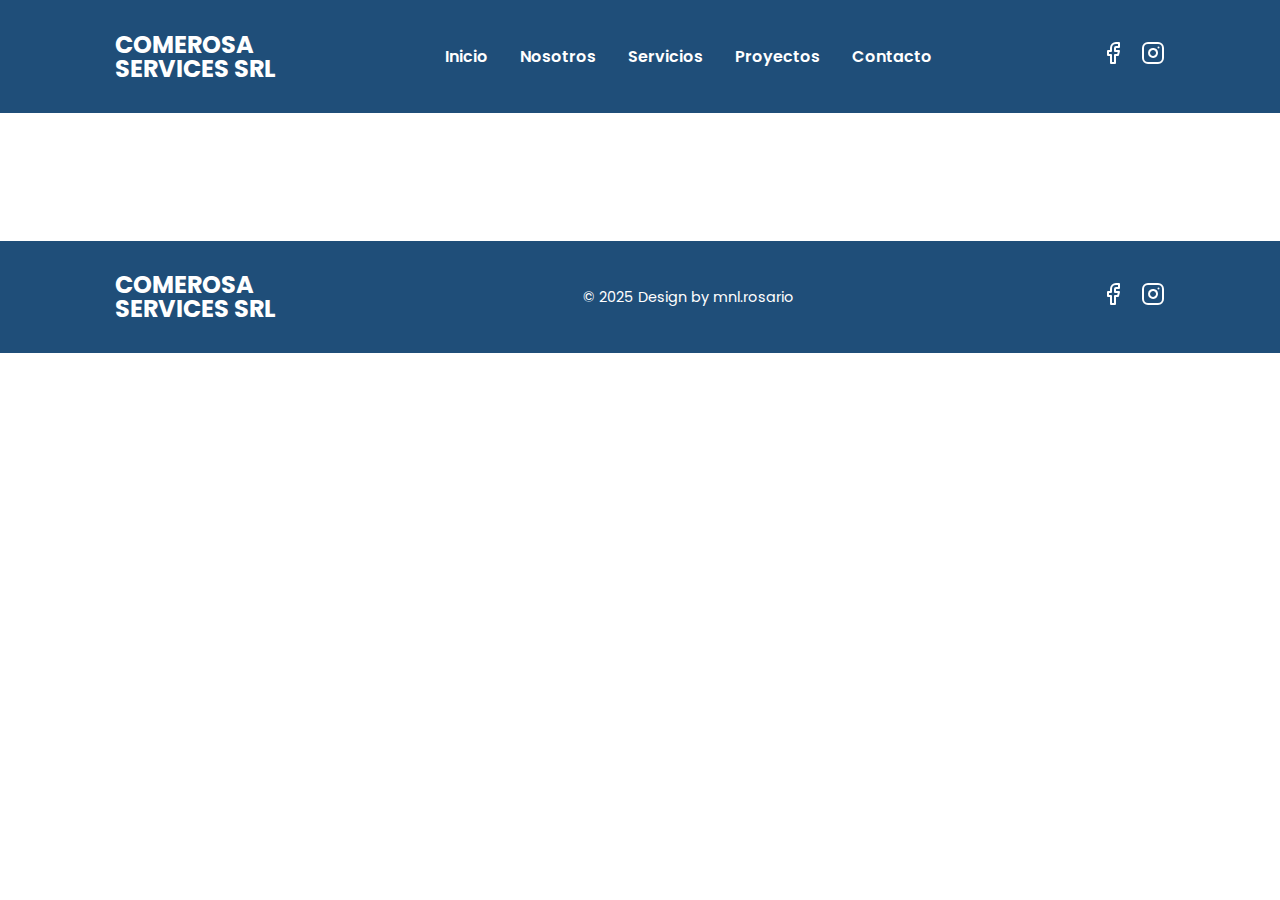
<file: about.html>
<!DOCTYPE html>
<html lang="en">
<head>
    <meta charset="UTF-8">
    <meta name="viewport" content="width=device-width, initial-scale=1.0">
    <link rel="stylesheet" href="./css/styles.css">
    <title>Comerosa Services SRL</title>
</head>
<body>
    <header>
        <a href="#main">
            <h2 class="logo">Comerosa <span>Services SRL</span></h2>
        </a>
        <nav>
            <a href="./index.html" class="nav-item active">Inicio</a>
            <a href="./index.html#about" class="nav-item active">Nosotros</a>
            <a href="./index.html#services" class="nav-item active">Servicios</a>
            <a href="./index.html#projects" class="nav-item active">Proyectos</a>
            <a href="./index.html#contact" class="nav-item active">Contacto</a>
        </nav>
        <nav class="socials">
            <a href="#">
                <svg xmlns="http://www.w3.org/2000/svg" width="24" height="24" viewBox="0 0 24 24" fill="none" stroke="currentColor" stroke-width="2" stroke-linecap="round" stroke-linejoin="round" class="feather feather-facebook"><path d="M18 2h-3a5 5 0 0 0-5 5v3H7v4h3v8h4v-8h3l1-4h-4V7a1 1 0 0 1 1-1h3z"/></svg>
            </a>
            <a href="#">
                <svg xmlns="http://www.w3.org/2000/svg" width="24" height="24" viewBox="0 0 24 24" fill="none" stroke="currentColor" stroke-width="2" stroke-linecap="round" stroke-linejoin="round" class="feather feather-instagram"><rect x="2" y="2" width="20" height="20" rx="5" ry="5"/><path d="M16 11.37A4 4 0 1 1 12.63 8 4 4 0 0 1 16 11.37z"/><line x1="17.5" y1="6.5" x2="17.51" y2="6.5"/></svg>
            </a>
        </nav>
    </header>

    <main id="main"></main>

    <footer>
        <h2 class="logo">Comerosa <span>Services SRL</span></h2>
        <p>© 2025 Design by mnl.rosario</p>
        <nav class="socials">
            <a href="#">
                <svg xmlns="http://www.w3.org/2000/svg" width="24" height="24" viewBox="0 0 24 24" fill="none" stroke="currentColor" stroke-width="2" stroke-linecap="round" stroke-linejoin="round" class="feather feather-facebook"><path d="M18 2h-3a5 5 0 0 0-5 5v3H7v4h3v8h4v-8h3l1-4h-4V7a1 1 0 0 1 1-1h3z"/></svg>
            </a>
            <a href="#">
                <svg xmlns="http://www.w3.org/2000/svg" width="24" height="24" viewBox="0 0 24 24" fill="none" stroke="currentColor" stroke-width="2" stroke-linecap="round" stroke-linejoin="round" class="feather feather-instagram"><rect x="2" y="2" width="20" height="20" rx="5" ry="5"/><path d="M16 11.37A4 4 0 1 1 12.63 8 4 4 0 0 1 16 11.37z"/><line x1="17.5" y1="6.5" x2="17.51" y2="6.5"/></svg>
            </a>
        </nav>
    </footer>

    <script type="module" src="./js/script.js"></script>
</body>
</html>
</file>
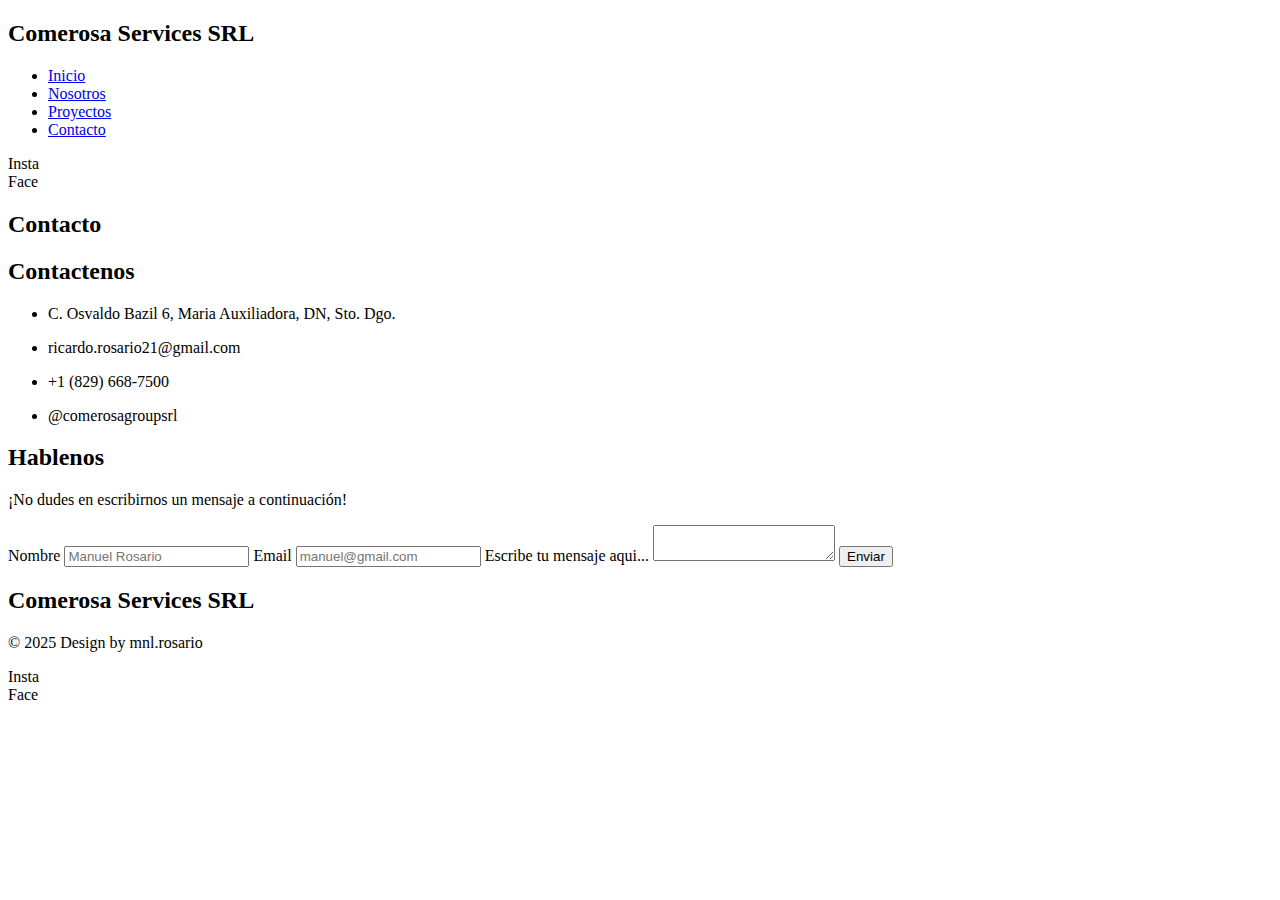
<file: contact.html>
<!DOCTYPE html>
<html lang="en">
<head>
    <meta charset="UTF-8">
    <meta name="viewport" content="width=device-width, initial-scale=1.0">
    <title>Comerosa Services SRL</title>
</head>
<body>
     <header>
        <h2>Comerosa Services SRL</h2>
        <nav>
            <ul>
                <li>
                    <a href="#">Inicio</a>
                </li>
                <li>
                    <a href="#">Nosotros</a>
                </li>
                <li>
                    <a href="#">Proyectos</a>
                </li>
                <li>
                    <a href="#">Contacto</a>
                </li>
            </ul>
        </nav>
        <nav>
            <div>Insta</div>
            <div>Face</div>
        </nav>
    </header>

    <main>
        <h2>Contacto</h2>
         <article class="contect-info">
                <h2>Contactenos</h2>
                <ul>
                    <li>
                        <p>C. Osvaldo Bazil 6, Maria Auxiliadora, DN, Sto. Dgo.</p>
                    </li>
                    <li>
                        <p>ricardo.rosario21@gmail.com</p>
                    </li>
                    <li>
                        <p>+1 (829) 668-7500</p>
                    </li>
                    <li>
                        <p>@comerosagroupsrl</p>
                    </li>
                </ul>
            </article>
            <form action="" class="contact-form">
                <h2>Hablenos</h2>
                <p>¡No dudes en escribirnos un mensaje a continuación!</p>

                <label for="name">Nombre</label>
                <input type="text" name="name" placeholder="Manuel Rosario">

                <label for="email">Email</label>
                <input type="text" name="email" placeholder="manuel@gmail.com">

                <label for="textarea">Escribe tu mensaje aqui...</label>
                <textarea name="textarea"></textarea>

                <button type="submit">Enviar</button>
            </form>
    </main>

    <footer>
        <h2>Comerosa Services SRL</h2>
        <p>© 2025 Design by mnl.rosario</p>
        <nav>
            <div>Insta</div>
            <div>Face</div>
        </nav>
    </footer>
</body>
</html>
</file>
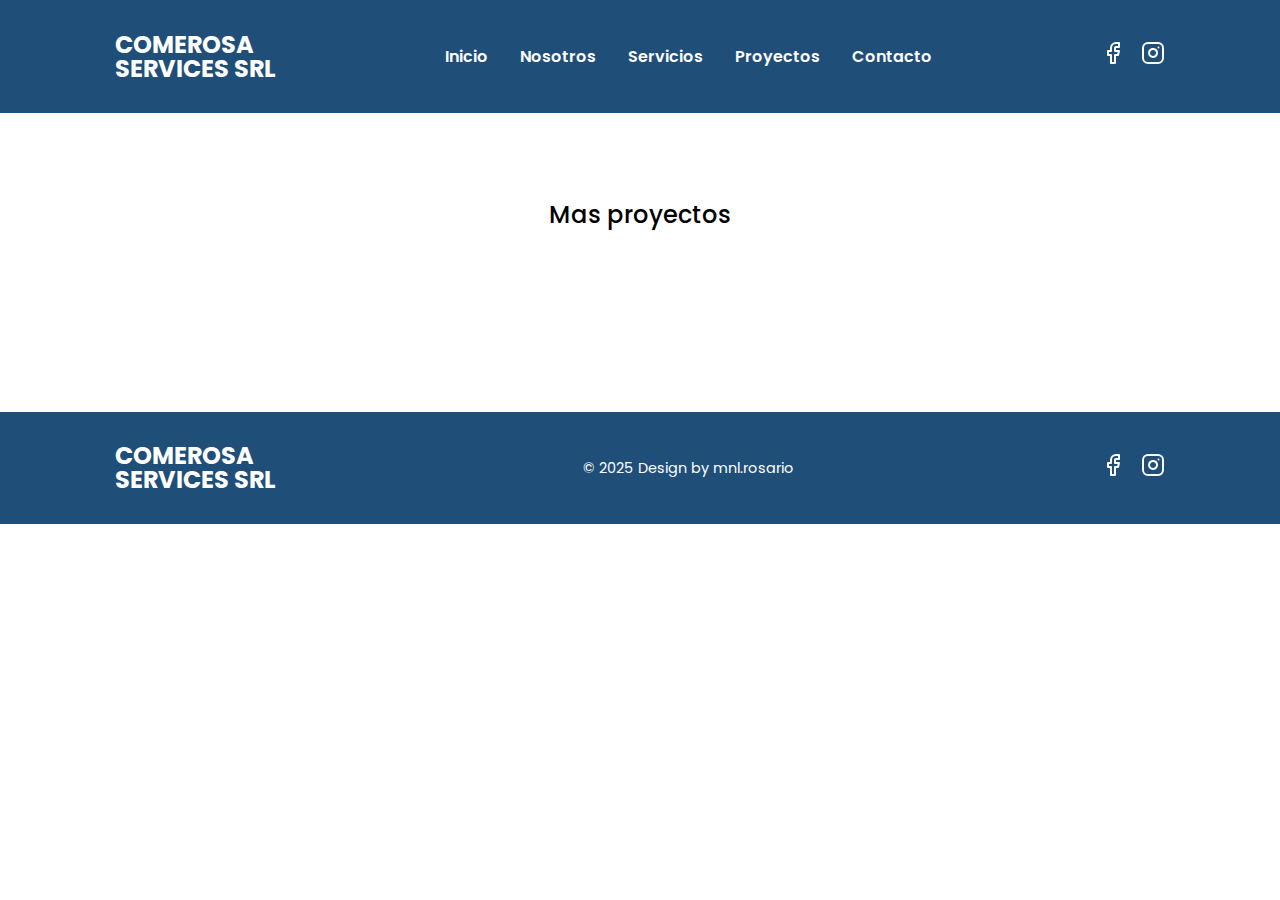
<file: projects.html>
<!DOCTYPE html>
<html lang="en">
<head>
    <meta charset="UTF-8">
    <meta name="viewport" content="width=device-width, initial-scale=1.0">
    <link rel="stylesheet" href="./css/projects.css">
    <title>Comerosa Services SRL</title>
</head>
<body>
    <header>
        <a href="#main">
            <h2 class="logo">Comerosa <span>Services SRL</span></h2>
        </a>
        <nav>
            <a href="./index.html" class="nav-item active">Inicio</a>
            <a href="./index.html#about" class="nav-item active">Nosotros</a>
            <a href="./index.html#services" class="nav-item active">Servicios</a>
            <a href="./index.html#projects" class="nav-item active">Proyectos</a>
            <a href="./index.html#contact" class="nav-item active">Contacto</a>
        </nav>
        <nav class="socials">
            <a href="#">
                <svg xmlns="http://www.w3.org/2000/svg" width="24" height="24" viewBox="0 0 24 24" fill="none" stroke="currentColor" stroke-width="2" stroke-linecap="round" stroke-linejoin="round" class="feather feather-facebook"><path d="M18 2h-3a5 5 0 0 0-5 5v3H7v4h3v8h4v-8h3l1-4h-4V7a1 1 0 0 1 1-1h3z"/></svg>
            </a>
            <a href="#">
                <svg xmlns="http://www.w3.org/2000/svg" width="24" height="24" viewBox="0 0 24 24" fill="none" stroke="currentColor" stroke-width="2" stroke-linecap="round" stroke-linejoin="round" class="feather feather-instagram"><rect x="2" y="2" width="20" height="20" rx="5" ry="5"/><path d="M16 11.37A4 4 0 1 1 12.63 8 4 4 0 0 1 16 11.37z"/><line x1="17.5" y1="6.5" x2="17.51" y2="6.5"/></svg>
            </a>
        </nav>
    </header>

    <main id="main">
       <section class="project-container">
            <!-- Esta parte esta generada con JS -->
       </section>
       <section class="suggested-projects">
            <h2>Mas proyectos</h2>
            <div class="moreProject-container">
                <!-- Esta parte esta generada con JS -->
            </div>
       </section>
    </main>

    <footer>
        <h2 class="logo">Comerosa <span>Services SRL</span></h2>
        <p>© 2025 Design by mnl.rosario</p>
        <nav class="socials">
            <a href="#">
                <svg xmlns="http://www.w3.org/2000/svg" width="24" height="24" viewBox="0 0 24 24" fill="none" stroke="currentColor" stroke-width="2" stroke-linecap="round" stroke-linejoin="round" class="feather feather-facebook"><path d="M18 2h-3a5 5 0 0 0-5 5v3H7v4h3v8h4v-8h3l1-4h-4V7a1 1 0 0 1 1-1h3z"/></svg>
            </a>
            <a href="#">
                <svg xmlns="http://www.w3.org/2000/svg" width="24" height="24" viewBox="0 0 24 24" fill="none" stroke="currentColor" stroke-width="2" stroke-linecap="round" stroke-linejoin="round" class="feather feather-instagram"><rect x="2" y="2" width="20" height="20" rx="5" ry="5"/><path d="M16 11.37A4 4 0 1 1 12.63 8 4 4 0 0 1 16 11.37z"/><line x1="17.5" y1="6.5" x2="17.51" y2="6.5"/></svg>
            </a>
        </nav>
    </footer>

    <script type="module" src="./js/project.js"></script>
</body>
</html>
</file>
<file: css/styles.css>
@import url('https://fonts.googleapis.com/css2?family=Poppins:ital,wght@0,100;0,200;0,300;0,400;0,500;0,600;0,700;0,800;0,900;1,100;1,200;1,300;1,400;1,500;1,600;1,700;1,800;1,900&display=swap');


:root {
    --primary-color: #1F4E79;
    --secondary-color: #333333;
    --acent-color: #FFC107;
}

* {
    margin: 0;
    padding: 0;
    box-sizing: border-box;
}

html {
    scroll-behavior: smooth;
}

@view-transition {
    navigation: auto
}

::view-transition-group(*) {
    animation-duration:.5s;
}

::view-transition-old(root) {
    animation: slide-out-to-left .5s forwards;
}

::view-transition-new(root) {
    animation: slide-out-to-right .5s forwards;
}

@keyframes slide-out-to-left {
    from {
        transform: translateX(0);
    } to {
        transform: translateX(-100%);
    }
}

@keyframes slide-out-to-right {
    from {
        transform: translateX(-100%);
    } to {
        transform: translateX(0);
    }
}

body {
    font-family: 'Poppins', sans-serif;

}

header {
    display: flex;
    justify-content: space-between;
    align-items: center;
    width: 100%;
    position: sticky;
    left: 0;
    top: 0;
    z-index: 10;
    padding: 32px 115px;
    background-color: var(--primary-color);

    & a {
        text-decoration: none;
    }
}

.logo {
    display: flex;
    flex-direction: column;
    color: white;
    line-height: 1;
    text-transform: uppercase;
}

header nav {
    display: flex;
    color: white;
}


.socials {
    display:flex;
    gap: 1rem;
}

.socials a {
    text-decoration: none;
    color: white;
}

 .nav-item {
    list-style-type: none;
    padding: .75rem 1rem;
    text-decoration: none;
    color: white;
    font-weight: 600;
}

.hero {
    height: 90dvh;
    width: 100%;
    padding: 0 115px;
    display: flex;
    flex-direction: column;
    align-items: center;
    justify-content: center;
    gap: 2rem;

    position: relative;
}

.hero-video {
    position: absolute;
    top: 0;
    left: 0;
    width: 100%;
    height: 100%;
    z-index: -10;
}

.hero-video video {
    width: 100%;
}

.arrow {
  position: absolute;
  bottom: 8%;
  color: var(--acent-color);
  animation: arrowMove 1.5s ease-in-out infinite;
  display: flex;
  justify-content: center;
  align-items: center;

  & svg {
    stroke-width: 3;
  }
}

@keyframes arrowMove {
  0% {
    transform: translateY(0);
    opacity: 0.8;
  }
  50% {
    transform: translateY(10px);
    opacity: 1;
  }
  100% {
    transform: translateY(0);
    opacity: 0.8;
  }
}

.hero-title {
    font-size: 5rem;
    text-align: center;
    color: white;
}

.hero-btn {
    padding: 20px 32px;
    background-color: var(--acent-color);
    text-decoration: none;
    color: white;
    font-size: 1.5rem;
    border-radius: 1rem;
    transition: background-color 100ms ease-in;

    &:hover {
        background-color: var(--primary-color);
    }
}

#about {
    width: 100%;
    display: flex;
    align-items: center;
    justify-content: space-between;
    padding: 115px;
    margin-top: 115px;
}

.about-container {
    display: flex;
    flex-direction: column;
    gap: 2rem;
    width: 100%;
}

.about-title {
    color: var(--primary-color);
    font-size: 2rem;
    text-transform: uppercase;
}

.about-description {
    font-size: 1.25rem;
}

.about-btn {
    width: fit-content;
    padding: 20px 38px;
    background-color: var(--primary-color);
    text-decoration: none;
    color: white;
    font-size: 1.25rem;
    border-radius: 1rem;
    transition: background-color 100ms ease-in;

    &:hover {
        background-color: #e3b220;
    }
}

.about-img-container {
    background-color: #333333;
    width: 90%;
    height: 440px;
    border-radius: 1rem;
    overflow: hidden;

    & img {
        width: 100%;
        height: 100%;
        object-fit: cover;
    }
}

#services {
    width: 100%;
    background-color: var(--primary-color);
    padding: 115px;
    display: flex;
    flex-direction: column;
    align-items: center;
    gap: 5rem;
}

.services-title {
    color: white;
    font-size: 2rem;
    text-transform: uppercase;
    text-align: center;
}

.services-container {
    display: grid;
    grid-template-columns: repeat(3, 1fr);
    gap: 2rem;
}

.service-card {
    display: flex;
    flex-direction: column;
    align-items: center;
    justify-content: center;
    gap: 1.5rem;
    width: 337px;
    height: 345px;
    background-color: #D9D9D9;
    border-radius: 1.5rem;
}

.service-name {
    text-align: center;
}

.img-container {
    width: 260px;
    height: 220px;
    border-radius: 1rem;
    overflow: hidden;
    
    & img {
        width: 100%;
        height: 100%;
        object-fit: cover;
    }
}

#projects {
    width: 100%;;
    padding: 115px;
    display: flex;
    flex-direction: column;
    align-items: center;
    gap: 5rem;
}

.projects-title {
    color: var(--primary-color);
    font-size: 2rem;
    text-transform: uppercase;
}

.projects-container {
    display: grid;
    grid-template-columns: repeat(3, 1fr);
    gap: 2rem;
}

.project-card {
    width: 388px;
    display: flex;
    flex-direction: column;
    border-radius: 1rem;
    overflow: hidden;
    box-shadow: 0 4px 4px rgba(0, 0, 0, .25);
}

.project-img-container {
    width: 100%;
    height: 236px;

    & img {
        width: 100%;
        height: 100%;
        object-fit: cover;
    }
}

.info-project {
    display: flex;
    flex-direction: column;
    gap: 1.25rem;
    padding: 24px 20px;
}

.project-card-btns-container {
    display: flex;
    gap: 1rem;
}

.project-btn {
    width: fit-content;
    padding: 16px 24px;
    text-decoration: none;
    color: white;
    font-size: .75rem;
    border-radius: 1rem;
    transition: background-color 100ms ease-in;
    background-color: var(--primary-color);

    &:hover {
        background-color: var(--acent-color);
    }
}

#contact {
    width: 100%;
    display: flex;
    align-items: center;
    justify-content: center;
    position: relative;
}

.contact-info {
    display: flex;
    flex-direction: column;
    justify-content: center;
    gap: 2rem;
    width: 438px;
    padding: 5rem;
    border-radius: 1.25rem;
    position: absolute;
    left: 16%;
    
    color: white;
    background-color: var(--secondary-color);
}

.contact-info h2 {
    font-size: 2rem;
}

.contact-info ul {
    display: flex;
    flex-direction: column;
    gap: 2rem;
}

.contact-info ul li {
    display: flex;
    align-items: center;
    gap: 1rem;
    list-style: none;
}

.contact-form {
    display: flex;
    flex-direction: column;
    align-items: center;
    gap: 1rem;
    width: 798px;
    padding: 60px 40px 60px 250px;
    margin-left: 200px;
    border-radius: 1.5rem;
    background-color: var(--primary-color);
    color: white;
}

.contact-form header {
    display: flex;
    flex-direction: column;
    justify-content: start;
    align-items: start;
    position: relative;
    z-index: 1;
    width: 70%;
    gap: .5rem;
    padding: 0;
}

.contact-form input, textarea {
    width: 70%;
    padding: 1rem 2rem;
    border-radius: 1rem;
}

.contact-form textarea {
    height: 180px;
}

.contact-form button {
    width: fit-content;
    padding: 1rem 3rem;
    background-color: var(--acent-color);
    text-decoration: none;
    color: white;
    font-size: 1rem;
    font-weight: bold;
    border-radius: 1rem;
    border: none;
    transition: background-color 100ms ease-in;
    cursor: pointer;

    &:hover {
        background-color: #e3b220;
    }
}

footer {
    display: flex;
    justify-content: space-between;
    align-items: center;
    width: 100%;
    padding: 32px 115px;
    margin-top: 8rem;
    background-color: var(--primary-color);
}

footer p {
    font-size: .90rem;
    color: white;
}
</file>
<file: css/projects.css>
@import './styles.css';

#main {
    display: flex;
    flex-direction: column;
    align-items: center;
    gap: 32px;
    width: 100%;
    padding: 20px 60px ;
}


.project-container {
    display: flex;
    flex-direction: column;
    align-items: center;
}

.project-container img {
    width: 750px;
    margin-top: 2rem;
    border-radius: 1rem;
    box-shadow: 0 4px 4px rgba(0, 0, 0, .25);
}

.info-detail-projet {
    width: 100%;
    display: flex;
    flex-direction: column;
    align-items: center;
    justify-content: center;
    margin-top: 1rem;
}

.info-detail-projet h2 {
    font-size: 1.5rem;
    margin-top: 1rem;
}

.info-detail-projet p {
    font-size: 1rem;
    text-align: center;
    padding: 0 300px;
    margin-top: 16px;
}

.suggested-projects {
    display: flex;
    flex-direction: column;
    align-items: center;
    gap: 1rem;
    margin-top: 2rem;

    & h2 {
        font-size: 1.5rem;
        font-weight: 500;
    }
}

.moreProject-container {
    display: flex;
    align-items: center;
    gap: 2rem;
    margin-top: 1rem;
}
</file>
